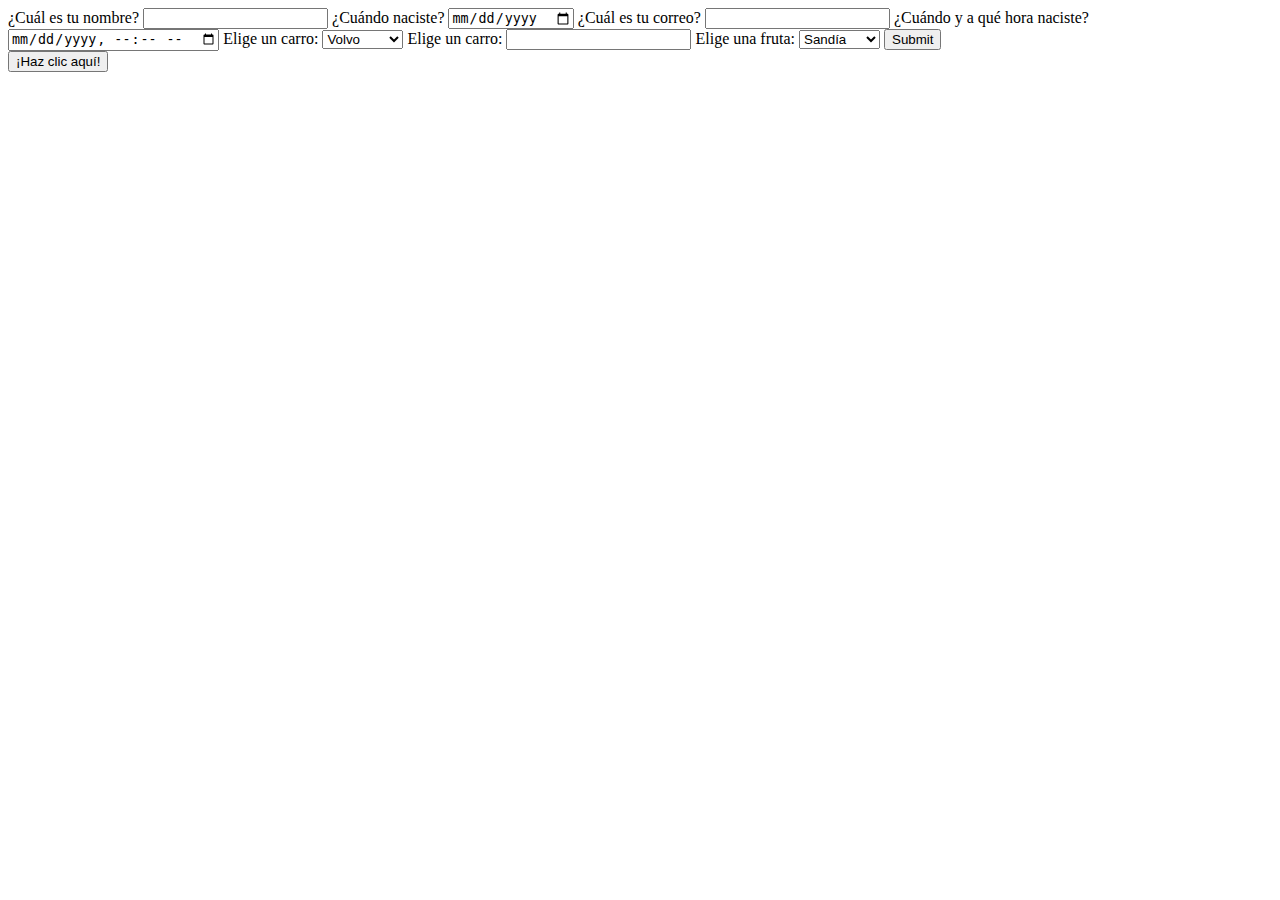
<file: clase-04 reposicion/index.html>
<!DOCTYPE html>
<html lang="es">
<head>
    <meta charset="UTF-8">
    <meta name="viewport" content="width=device-width, initial-scale=1.0">
    <title>Document</title>
</head>
<body>
    <form action="">
        <label for="nombre">
            <span>¿Cuál es tu nombre?</span>
            <input type="text" name="nombre" id="nombre">
        </label>
        <label for="nacimiento">
            <span>¿Cuándo naciste?</span>
            <input type="date" name="nacimiento" id="nacimiento">
        </label>
        <label for="Correo">
            <span>¿Cuál es tu correo?</span>
            <input type="email" name="Correo" id="Correo">
        </label>
        <label for="fecha1">
            <span>¿Cuándo y a qué hora naciste?</span>
            <input type="datetime-local" name="fecha1" id="fecha1">
        </label>
        <label for="cars">
            <span>Elige un carro:</span>
            <select name="cars" id="cars">
                <option value="volvo">Volvo</option>
                <option value="bmw">BMW</option>
                <option value="mercedes">Mercedes</option>
                <option value="audi">Audi</option>
            </select>
        </label>
        <label for="cars2">
            <span>Elige un carro:</span>
		<input list="cars2">
			<datalist id="cars2">
				<option value="Volvo">
				<option value="BMW">
				<option value="Mercedes">
				<option value="Audi">
			</datalist>
        </label>
        <label for="frutas">
            <span>Elige una fruta:</span>
            <select name="frutas" id="frutas">
                <option value="sandia">Sandía</option>
                <option value="mango">Mango</option>
                <option value="maracuya">Maracuya</option>
                <option value="piña">Piña</option>
                <option value="mora">Mora</option>
            </select>  
        </label>
        <input type="submit" name="enviar" id="enviar">
    </form>
    <input type="button" value="¡Haz clic aquí!">

    
</body>
</html>
</file>
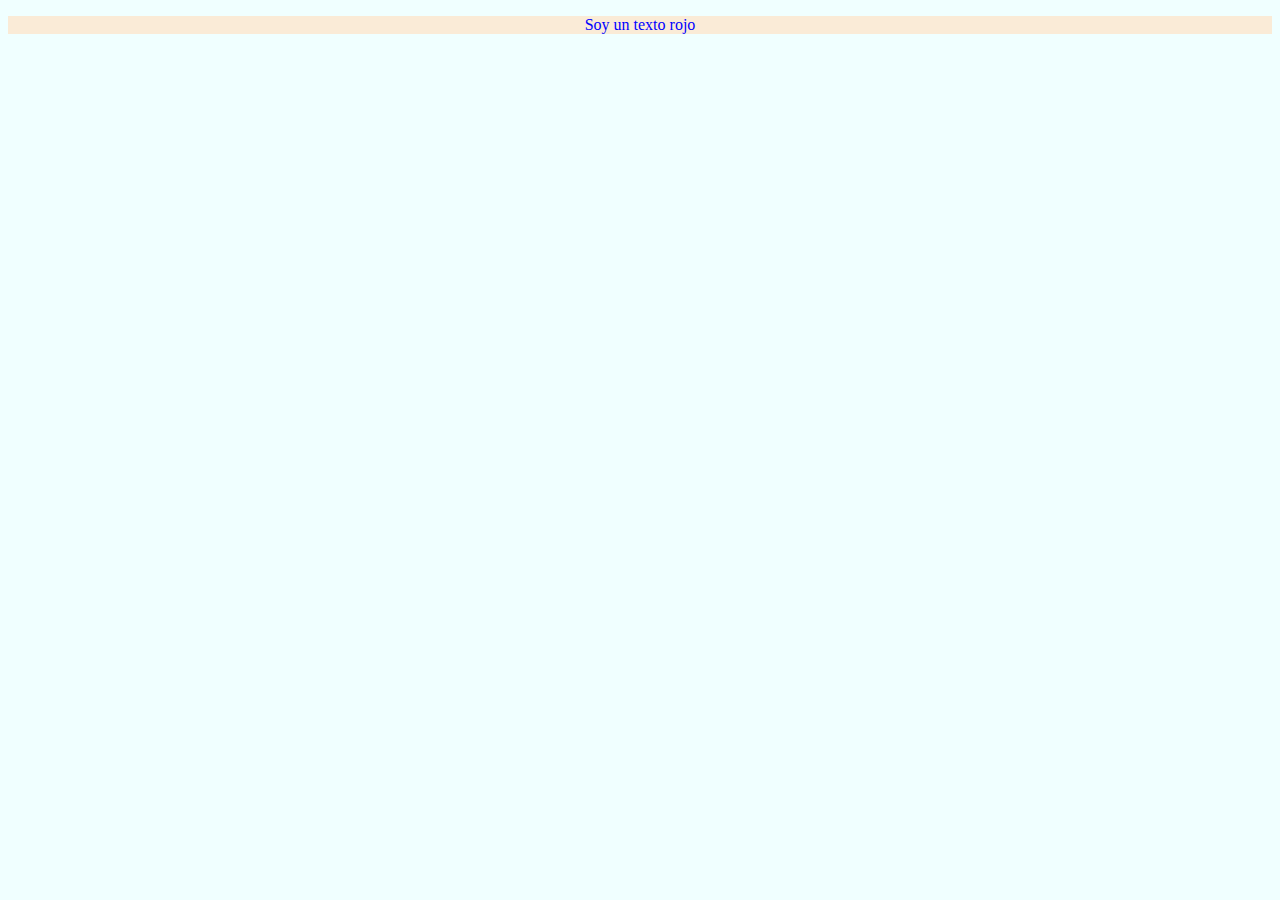
<file: clase-05/index.html>
<!DOCTYPE html>
<html lang="en">
<head>
    <style>
        p{
            color: aquamarine;
        }
    </style>
    <meta charset="UTF-8">
    <meta name="viewport" content="width=, initial-scale=1.0">
    <title>Document</title>
    <link rel="stylesheet" href="style.css">
</head>
<body>
    <p style="color: blue;">Soy un texto rojo</p>
</body>
</html>
</file>
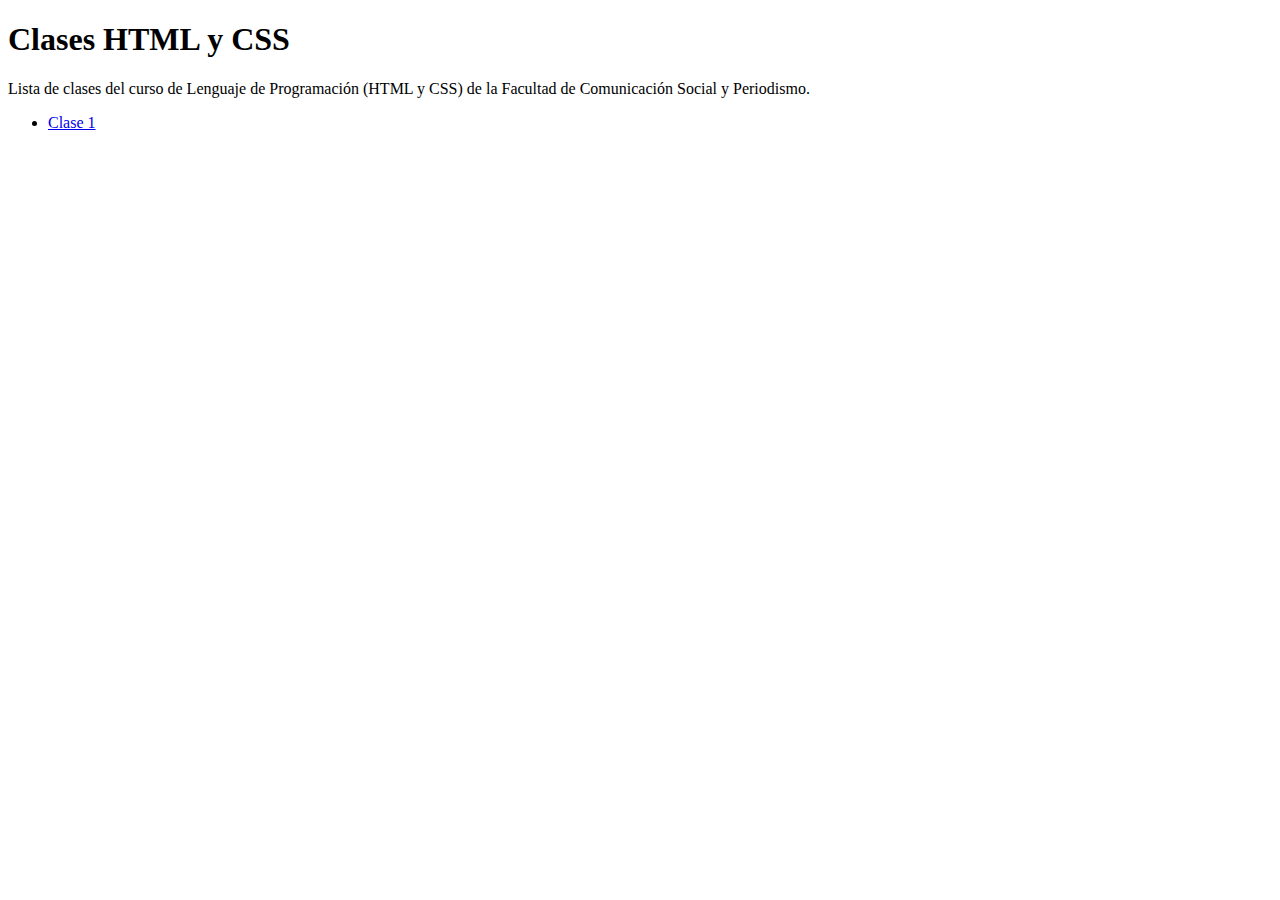
<file: HTML-CSS/index.html>
<!DOCTYPE html>
<html lang="es">
<head>
    <meta charset="UTF-8">
    <meta name="viewport" content="width=, initial-scale=1.0">
    <title>Document</title>
</head>
<body>
    <main>
        <h1>Clases HTML y CSS </h1>
        <p>Lista de clases del curso de Lenguaje de Programación (HTML y CSS) de la Facultad de Comunicación Social y Periodismo.  <p>
        <ul>
            <li><a href="./clase-01/index.html">Clase 1</a> </li> <!--la "a" es para crear un link-->
        </ul>
    </main>
</body>
</html>
</file>
<file: clase-05/style.css>
body{
    background-color: azure;
}

p {
    color: red;
    background-color: antiquewhite;
    text-align: center;
}
</file>
